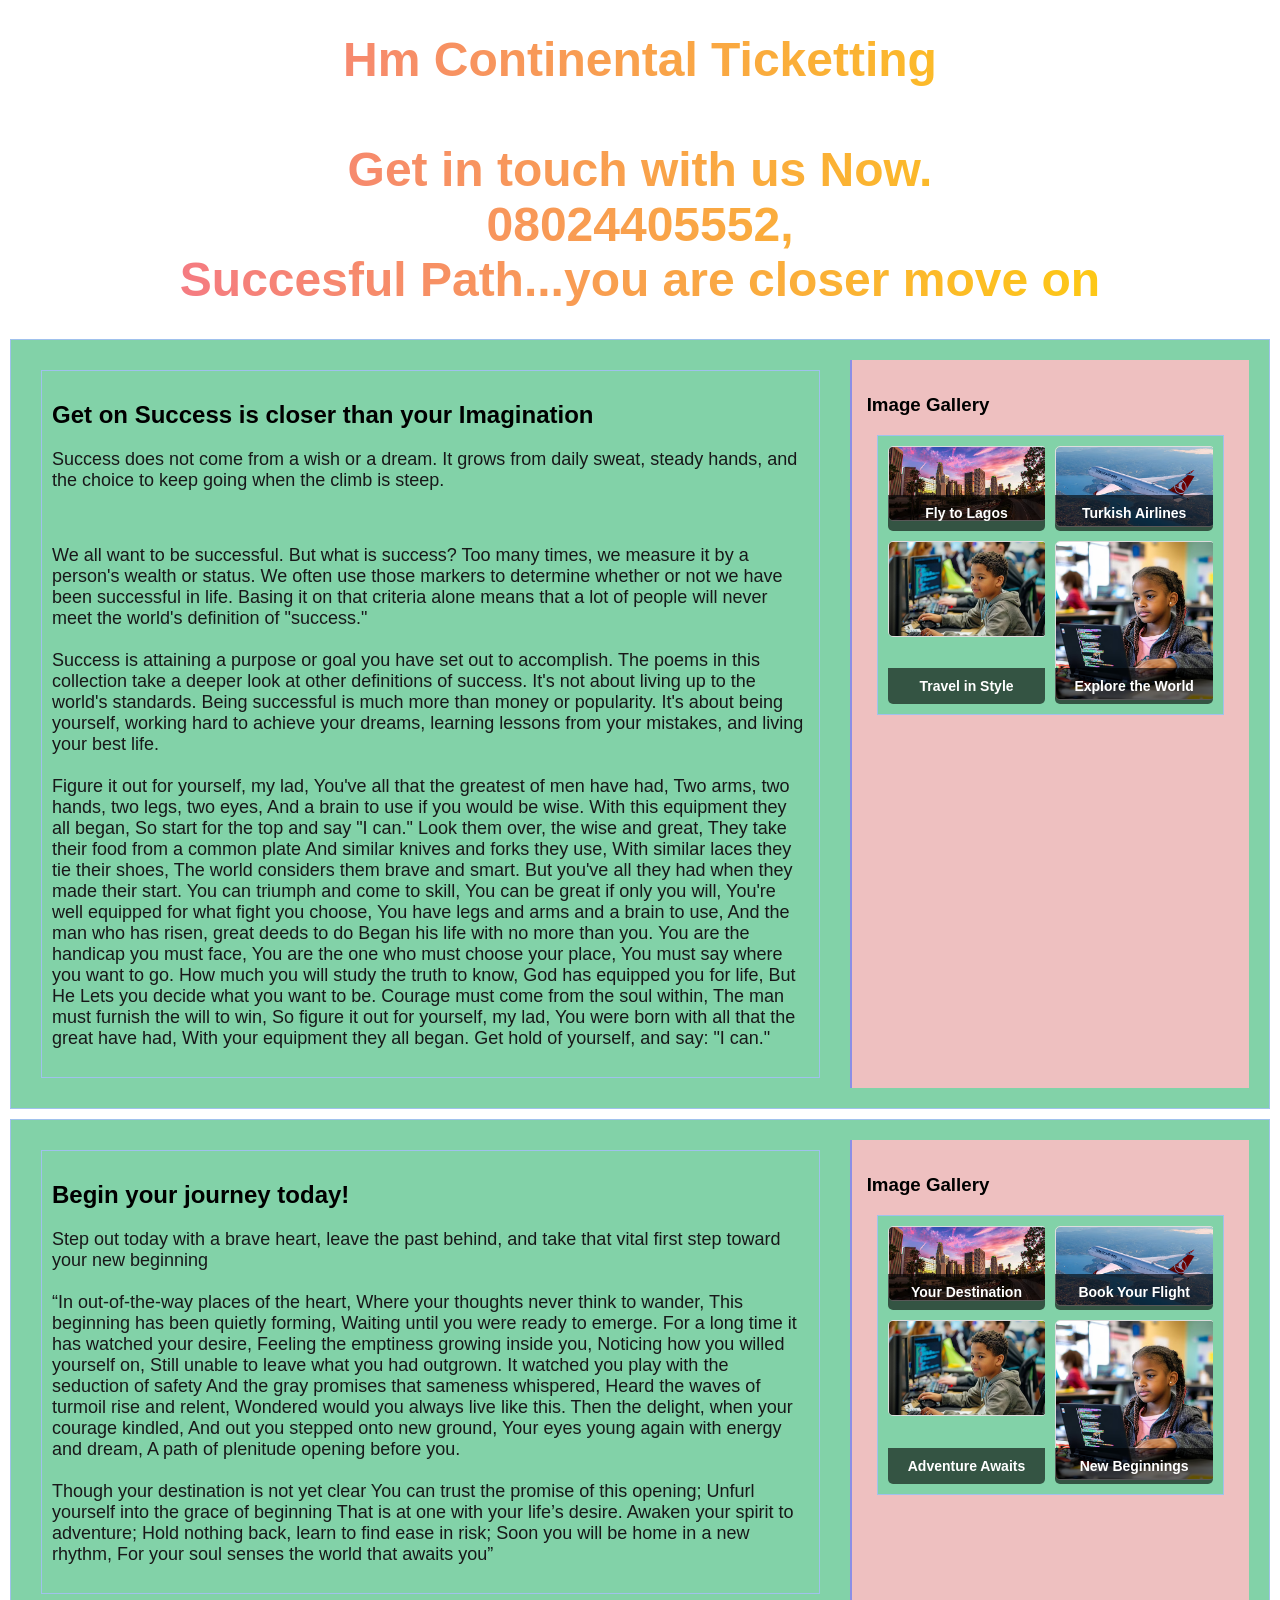
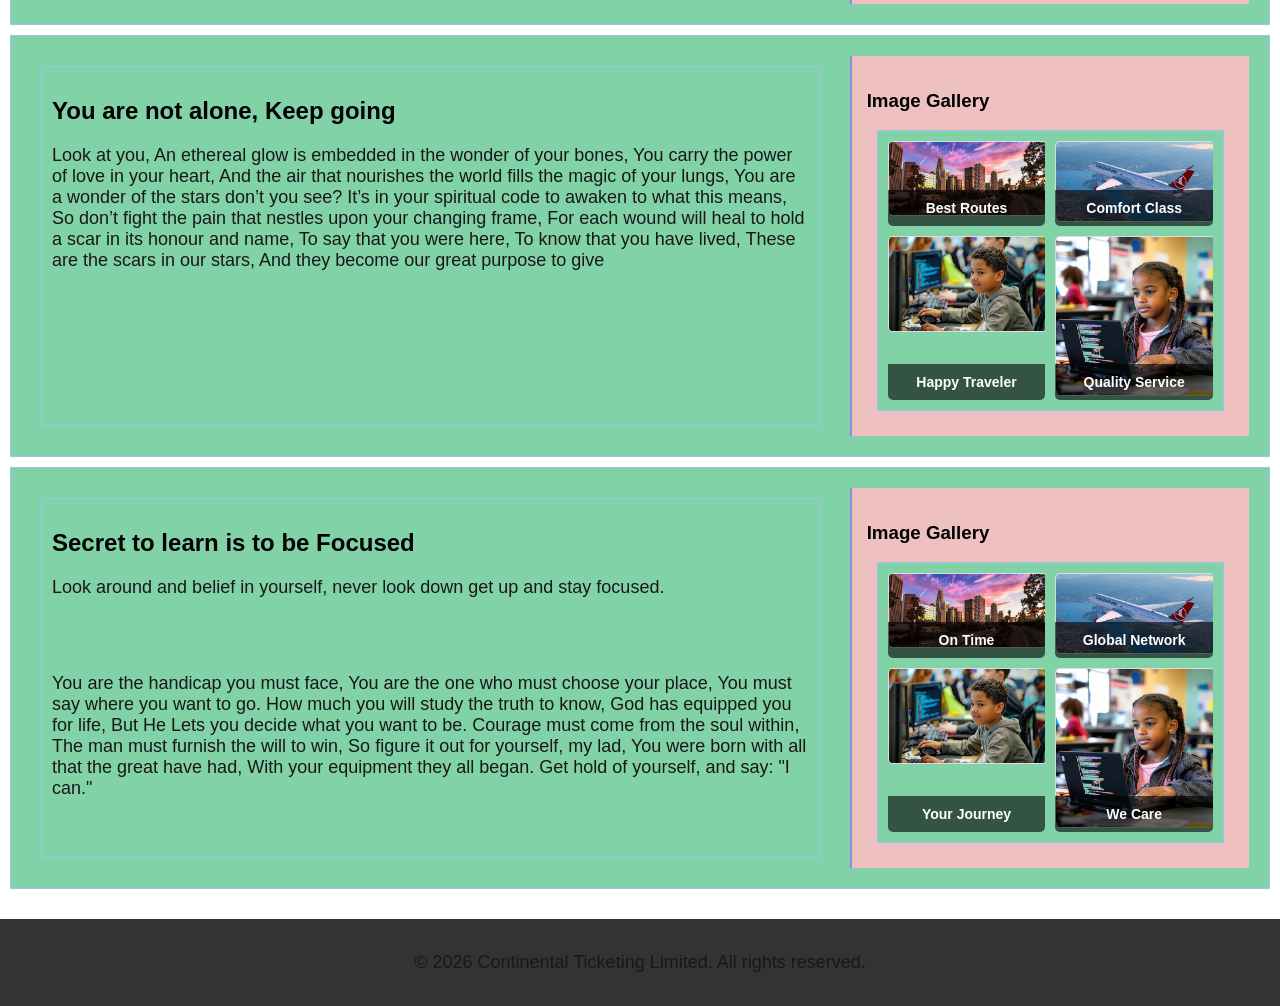
<file: index.html>
<!DOCTYPE html>
<html lang="en">
<head>
    <meta charset="UTF-8">
    <meta name="viewport" content="width=device-width, initial-scale=1.0">
    <title>Continental-Nigeria</title>
  <link rel="stylesheet" href="style.css">
  <link rel="stylesheet" href="footer.css">
  
</head>
<body>
    <h1 class="animated-heading">Hm Continental Ticketting<br><br>Get in touch with us Now. <br>08024405552,<br>Succesful Path...you are closer move on</h1>

  <div class="grid-container">
    <!-- Main content area -->
    <div class="main-content">
      <h2>Get on Success is closer than your Imagination</h2>
     <p>Success does not come from a wish or a dream. It grows from daily sweat, steady hands, and the choice to keep going when the climb is steep.</p><br><p>We all want to be successful. But what is success? Too many times, we measure it by a person's wealth or status. We often use those markers to determine whether or not we have been successful in life. Basing it on that criteria alone means that a lot of people will never meet the world's definition of "success."

<br><br>Success is attaining a purpose or goal you have set out to accomplish. The poems in this collection take a deeper look at other definitions of success. It's not about living up to the world's standards. Being successful is much more than money or popularity. It's about being yourself, working hard to achieve your dreams, learning lessons from your mistakes, and living your best life.<br><br> Figure it out for yourself, my lad,
You've all that the greatest of men have had,
Two arms, two hands, two legs, two eyes,
And a brain to use if you would be wise.
With this equipment they all began,
So start for the top and say "I can."

Look them over, the wise and great,
They take their food from a common plate
And similar knives and forks they use,
With similar laces they tie their shoes,
The world considers them brave and smart.
But you've all they had when they made their start.

You can triumph and come to skill,
You can be great if only you will,
You're well equipped for what fight you choose,
You have legs and arms and a brain to use,
And the man who has risen, great deeds to do
Began his life with no more than you.

You are the handicap you must face,
You are the one who must choose your place,
You must say where you want to go.
How much you will study the truth to know,
God has equipped you for life, But He
Lets you decide what you want to be.

Courage must come from the soul within,
The man must furnish the will to win,
So figure it out for yourself, my lad,
You were born with all that the great have had,
With your equipment they all began.
Get hold of yourself, and say: "I can."</p>

    </div>

    <!-- Aside section with images -->
    <aside class="sidebar">
      <h3>Image Gallery</h3>
      <div class="image-grid">
        <div class="image-wrapper">
          <img src="losan.avif" alt="Image 1" class="grid-img">
          <span class="image-caption">Fly to Lagos</span>
        </div>
        <div class="image-wrapper">
          <img src="turkish.avif" alt="Image 2" class="grid-img">
          <span class="image-caption">Turkish Airlines</span>
        </div>
        <div class="image-wrapper">
          <img src="boy.jpg" alt="Image 3" class="grid-img">
          <span class="image-caption">Travel in Style</span>
        </div>
        <div class="image-wrapper">
          <img src="girl.avif" alt="Image 4" class="grid-img">
          <span class="image-caption">Explore the World</span>
        </div>
      </div>
    </aside>
  </div>

  <div class="grid-container">
    <!-- Main content area -->
    <div class="main-content">
      <h2>Begin your journey today!</h2>
     <p>Step out today with a brave heart, leave the past behind, and take that vital first step toward your new beginning<br><br> “In out-of-the-way places of the heart,
Where your thoughts never think to wander,
This beginning has been quietly forming,
Waiting until you were ready to emerge.

For a long time it has watched your desire,
Feeling the emptiness growing inside you,
Noticing how you willed yourself on,
Still unable to leave what you had outgrown.

It watched you play with the seduction of safety
And the gray promises that sameness whispered,
Heard the waves of turmoil rise and relent,
Wondered would you always live like this.

Then the delight, when your courage kindled,
And out you stepped onto new ground,
Your eyes young again with energy and dream,
A path of plenitude opening before you.<br><br>Though your destination is not yet clear
You can trust the promise of this opening;
Unfurl yourself into the grace of beginning
That is at one with your life’s desire.

Awaken your spirit to adventure;
Hold nothing back, learn to find ease in risk;
Soon you will be home in a new rhythm,
For your soul senses the world that awaits you”</p>
    
      </div>

      <!-- Aside section with images -->
    <aside class="sidebar">
      <h3>Image Gallery</h3>
      <div class="image-grid">
        <div class="image-wrapper">
          <img src="losan.avif" alt="Image 1" class="grid-img">
          <span class="image-caption">Your Destination</span>
        </div>
        <div class="image-wrapper">
          <img src="turkish.avif" alt="Image 2" class="grid-img">
          <span class="image-caption">Book Your Flight</span>
        </div>
        <div class="image-wrapper">
          <img src="boy.jpg" alt="Image 3" class="grid-img">
          <span class="image-caption">Adventure Awaits</span>
        </div>
        <div class="image-wrapper">
          <img src="girl.avif" alt="Image 4" class="grid-img">
          <span class="image-caption">New Beginnings</span>
        </div>
      </div>
    </aside>
  </div>

  <div class="grid-container">
    <!-- Main content area -->
    <div class="main-content">
      <h2>You are not alone, Keep going</h2>
     <p>Look at you, 

An ethereal glow is embedded in the wonder of your bones, 

You carry the power of love in your heart,

And the air that nourishes the world fills the magic of your lungs,

You are a wonder of the stars don’t you see? 

It’s in your spiritual code to awaken to what this means,

So don’t fight the pain that nestles upon your changing frame, 

For each wound will heal to hold a scar in its honour and name,

To say that you were here,

To know that you have lived, 

These are the scars in our stars, 

And they become our great purpose to give</p>
    </div>

  <!-- Aside section with images -->
    <aside class="sidebar">
      <h3>Image Gallery</h3>
      <div class="image-grid">
        <div class="image-wrapper">
          <img src="losan.avif" alt="Image 1" class="grid-img">
          <span class="image-caption">Best Routes</span>
        </div>
        <div class="image-wrapper">
          <img src="turkish.avif" alt="Image 2" class="grid-img">
          <span class="image-caption">Comfort Class</span>
        </div>
        <div class="image-wrapper">
          <img src="boy.jpg" alt="Image 3" class="grid-img">
          <span class="image-caption">Happy Traveler</span>
        </div>
        <div class="image-wrapper">
          <img src="girl.avif" alt="Image 4" class="grid-img">
          <span class="image-caption">Quality Service</span>
        </div>
      </div>
    </aside>
  
    </div>

    <div class="grid-container">
    <!-- Main content area -->
    <div class="main-content">
      <h2>Secret to learn is to be Focused</h2>
     <p>Look around and belief in yourself, never look down get up and stay focused.</p><br><p>

<br>


You are the handicap you must face,
You are the one who must choose your place,
You must say where you want to go.
How much you will study the truth to know,
God has equipped you for life, But He
Lets you decide what you want to be.

Courage must come from the soul within,
The man must furnish the will to win,
So figure it out for yourself, my lad,
You were born with all that the great have had,
With your equipment they all began.
Get hold of yourself, and say: "I can."</p>

    </div>

    <!-- Aside section with images -->
    <aside class="sidebar">
      <h3>Image Gallery</h3>
      <div class="image-grid">
        <div class="image-wrapper">
          <img src="losan.avif" alt="Image 1" class="grid-img">
          <span class="image-caption">On Time</span>
        </div>
        <div class="image-wrapper">
          <img src="turkish.avif" alt="Image 2" class="grid-img">
          <span class="image-caption">Global Network</span>
        </div>
        <div class="image-wrapper">
          <img src="boy.jpg" alt="Image 3" class="grid-img">
          <span class="image-caption">Your Journey</span>
        </div>
        <div class="image-wrapper">
          <img src="girl.avif" alt="Image 4" class="grid-img">
          <span class="image-caption">We Care</span>
        </div>
      </div>
    </aside>
  </div>
  
    <footer class="site-footer">
    <p>&copy; 2026 Continental Ticketing Limited. All rights reserved.</p>
  </footer>

</body>
</html>
</file>
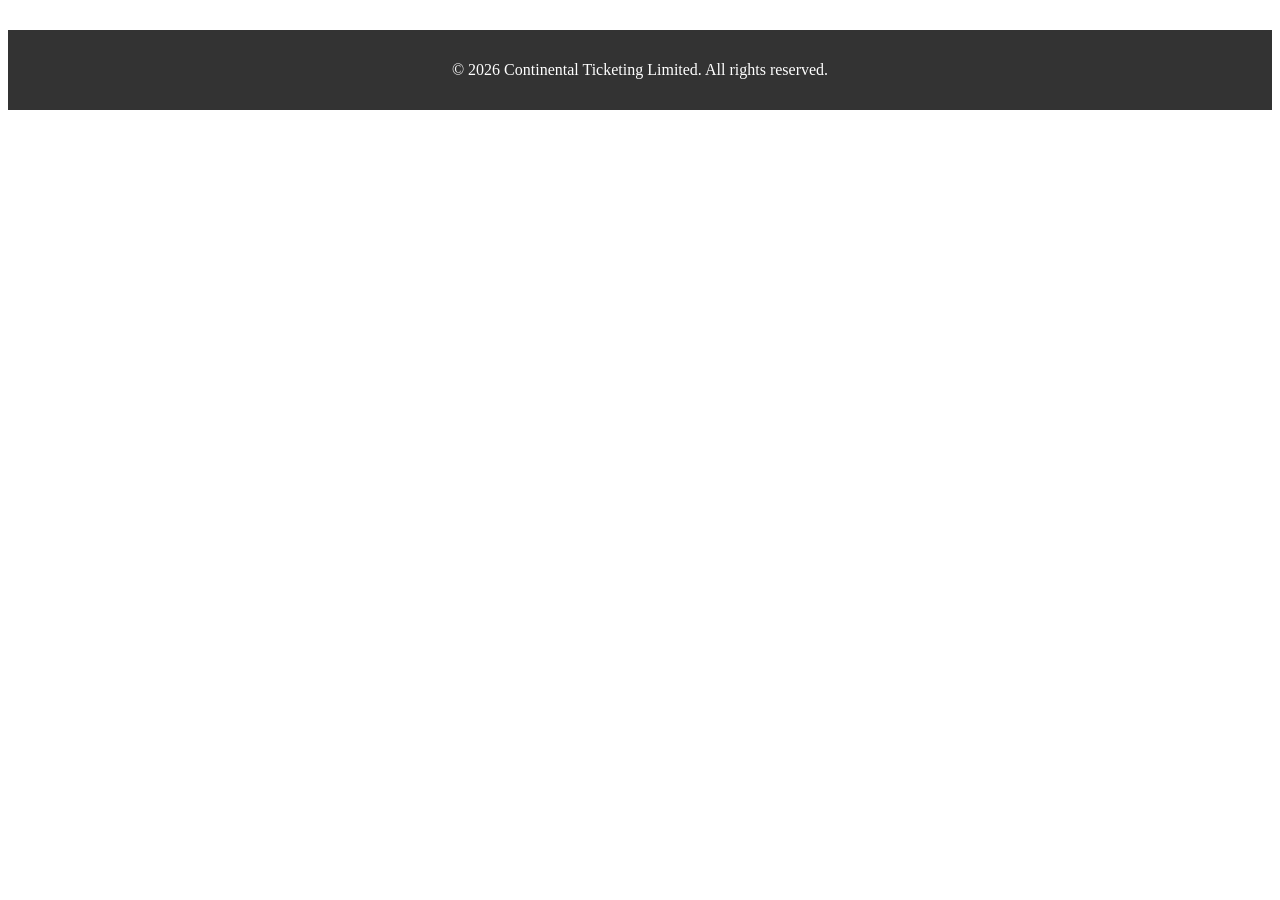
<file: footer.html>
<!DOCTYPE html>
<html lang="en">
<head>
    <meta charset="UTF-8">
    <meta name="viewport" content="width=device-width, initial-scale=1.0">
    <title>Document</title>
    <link rel="stylesheet" href="footer.css">
</head>
<body>
    <footer class="site-footer">
    <p>&copy; 2026 Continental Ticketing Limited. All rights reserved.</p>
  </footer>
</body>
</html>
</file>
<file: style.css>
body {
  font-family: Arial, sans-serif;
  margin: 0;
  padding: 0;
}

/* Grid container for page layout */
.grid-container {
  display: grid;
  grid-template-columns: 2fr 1fr; /* main content wider than sidebar */
  gap: 20px;
  padding: 20px;
}

/* Sidebar styling */
.sidebar {
  background-color: #eec0c0;
  padding: 15px;
  border-left: 2px solid #8b8ee6;
}

/* Image grid inside aside */
.image-grid {
  display: grid;
  grid-template-columns: repeat(auto-fill, minmax(120px, 1fr));
  gap: 10px;
}

/* Image class */
.grid-img {
  width: 100%;
  height: auto;
  border-radius: 5px;
  border: 1px solid #ddd;
  transition: transform 0.1s ease;
}

/* Hover effect */
.grid-img:hover {
  transform: scale(1.05);
}

/* Image wrapper for text overlay */
.image-wrapper {
  position: relative;
  display: block;
  margin: 0;
  padding: 0;
  border: none;
  background: none;
  overflow: hidden;
}

/* Text overlay on top of image */
.image-caption {
  position: absolute;
  bottom: 0;
  left: 0;
  right: 0;
  background-color: rgba(0, 0, 0, 0.6);
  color: #fff;
  padding: 10px;
  text-align: center;
  font-size: 14px;
  font-weight: bold;
  border-radius: 0 0 5px 5px;
  transition: background-color 0.3s ease;
}

/* Enhance overlay on hover */
.image-wrapper:hover .image-caption {
  background-color: rgba(0, 0, 0, 0.85);
}

.animated-heading {
  font-size: 3rem;
  text-align: center;
  background: linear-gradient(90deg, #f36c97, #ffd700, #4ecdc4, #f36c97);
  background-size: 300% 100%;
  -webkit-background-clip: text;
  background-clip: text;
  -webkit-text-fill-color: transparent;
  color: transparent;
  animation: rainbowFlow 4s linear infinite, fadeInMove 3s ease-in-out infinite alternate, bounce 2s ease-in-out infinite;
  transition: text-shadow 0.3s ease;
  cursor: pointer;
  text-shadow: none;
}

/* Hover effect on header */
.animated-heading:hover {
  animation: rainbowFlow 2s linear infinite, headerPulse 1s ease-in-out infinite alternate;
  filter: drop-shadow(0 0 20px rgba(243, 108, 151, 0.8));
}

@keyframes fadeInMove {
  0% {
    opacity: 0.3;
    transform: translateY(-20px);
  }
  50% {
    opacity: 1;
    transform: translateY(0);
  }
  100% {
    opacity: 0.8;
    transform: translateY(20px);
  }
}

/* Rainbow gradient flowing animation */
@keyframes rainbowFlow {
  0% {
    background-position: 0% 50%;
  }
  100% {
    background-position: 300% 50%;
  }
}

/* Gentle bouncing animation */
@keyframes bounce {
  0%, 100% {
    transform: translateY(0);
  }
  50% {
    transform: translateY(-10px);
  }
}

/* Pulse animation triggered on hover */
@keyframes headerPulse {
  0% {
    transform: scale(1);
    letter-spacing: normal;
  }
  100% {
    transform: scale(1.1);
    letter-spacing: 6px;
  }
}

p{
  font-size: large;
  font-family: Arial, sans-serif;
    color: #181819;
}

div {
  margin: 10px;
  padding: 10px;
  background-color: #82d2a8;
  border: 1px solid rgb(160, 193, 237);
  }
</file>
<file: footer.css>
/* Footer styling */
.site-footer {
  background-color: #333;
  color: #ffffff;
  text-align: center;
  padding: 15px;
  margin-top: 30px; /* adds space above footer */
}

/* Ensure footer is NOT fixed */
.site-footer {
  position: static; /* default, ensures it flows naturally */
}
</file>
